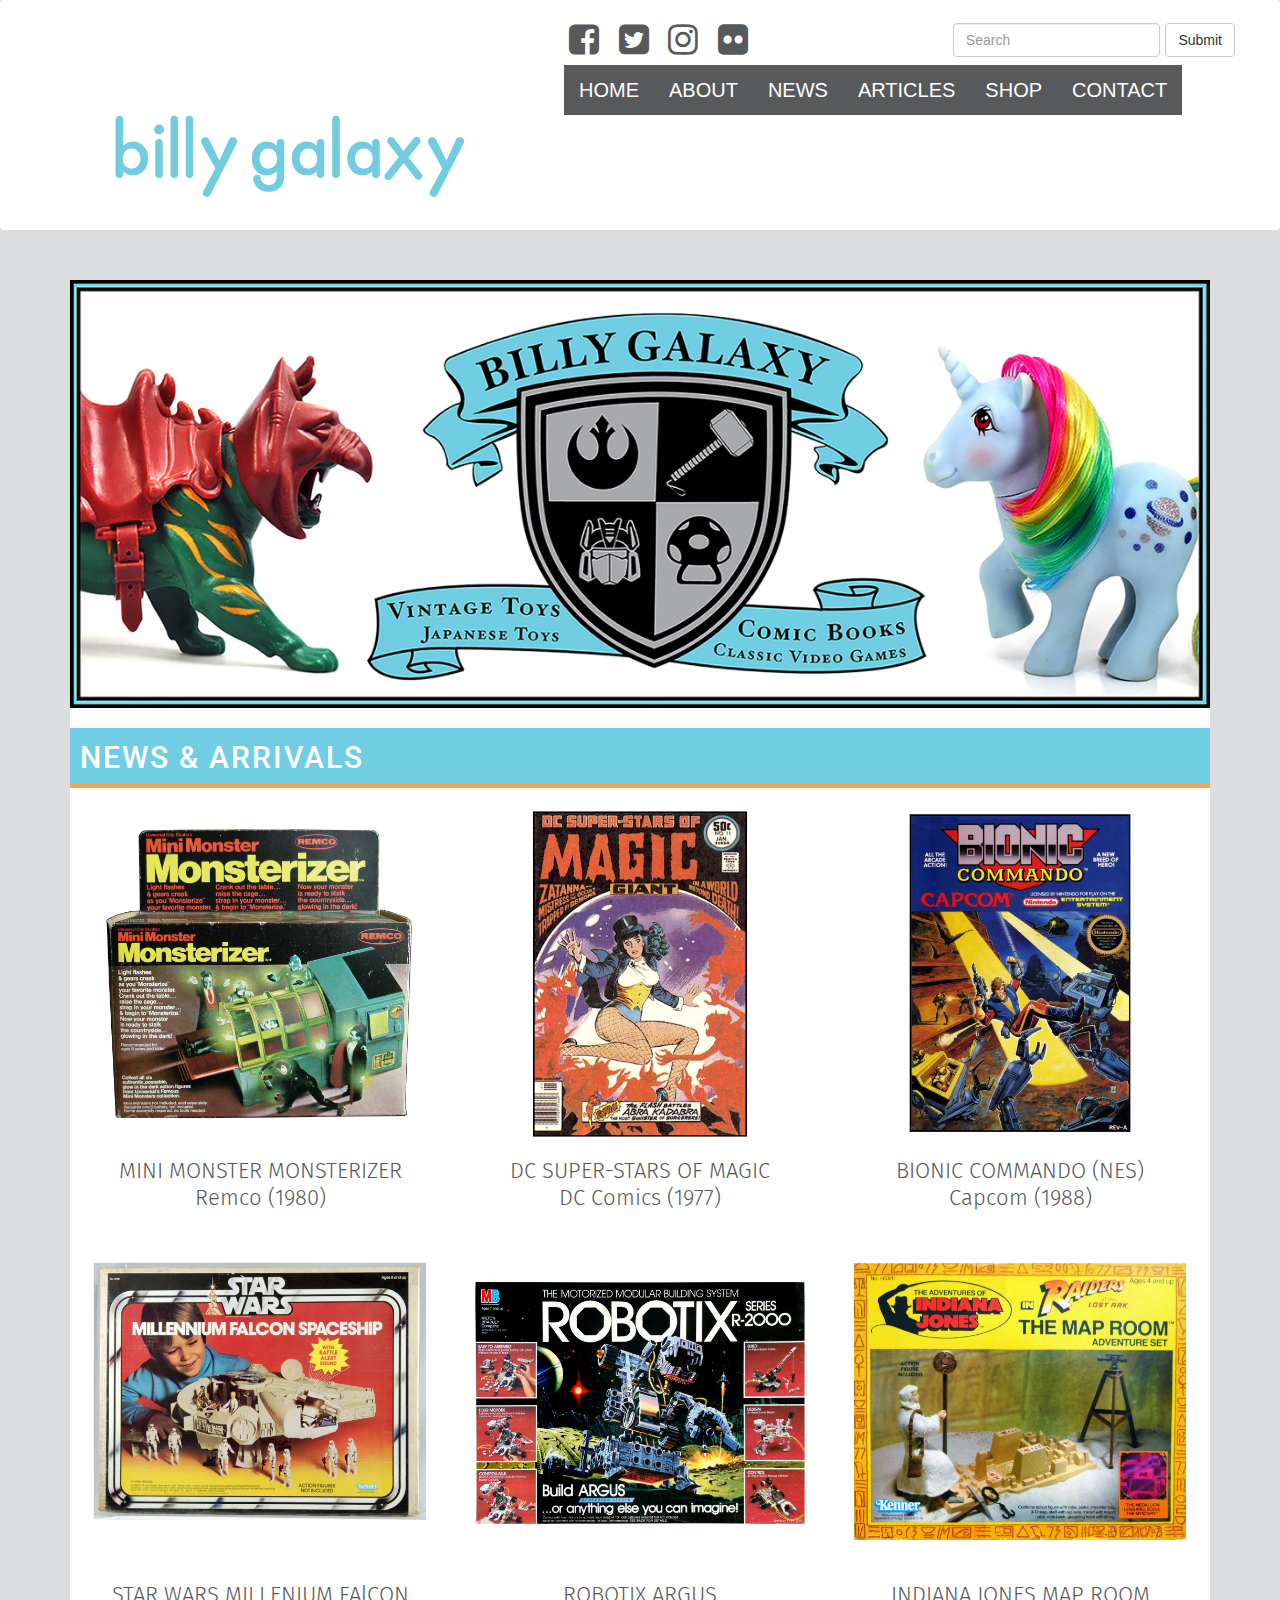
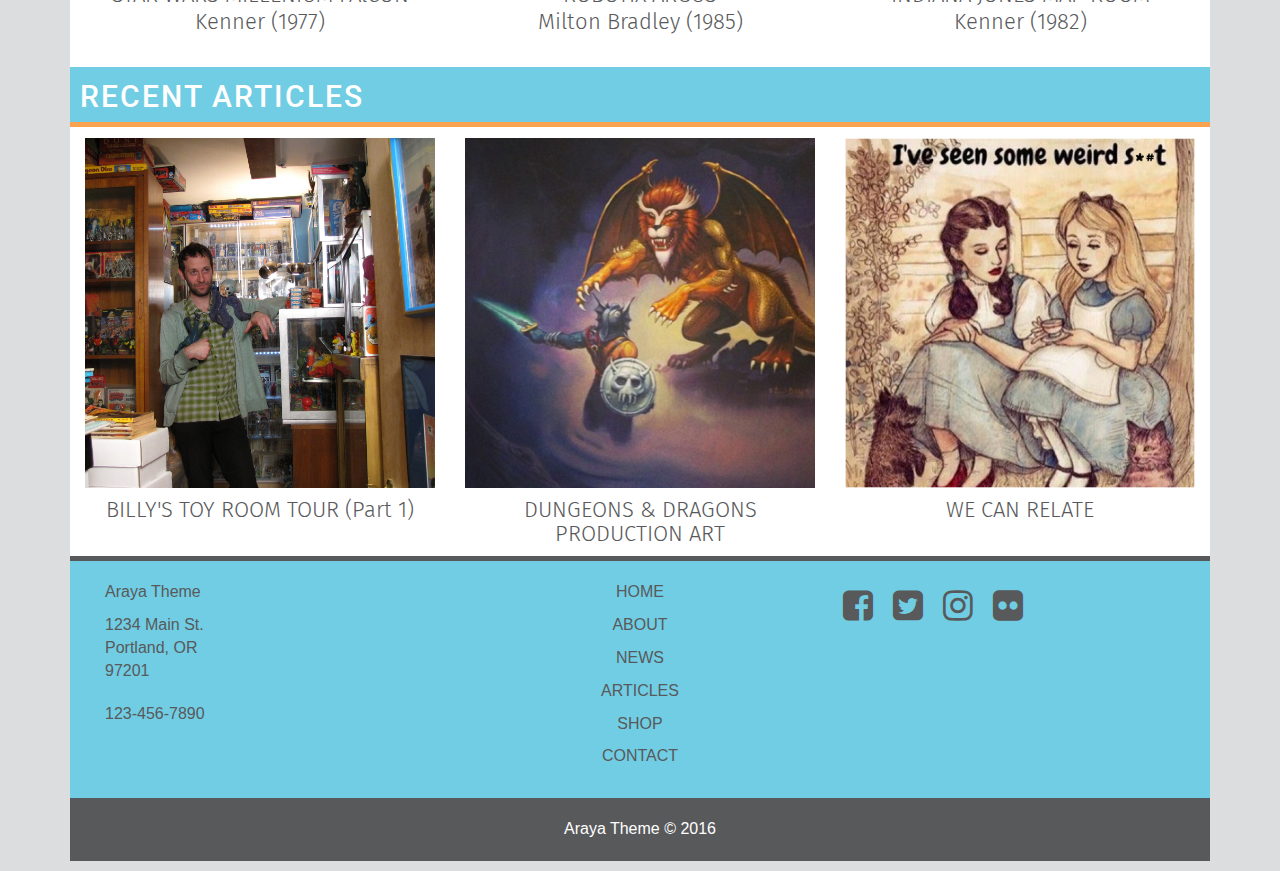
<file: index.html>
<!DOCTYPE html>
<html lang="en">
<head>
    <meta charset="utf-8">
    <meta http-equiv="X-UA-Compatible" content="IE=edge">
    
    <!-- The above 3 meta tags *must* come first in the head; any other head content must come *after* these tags -->
    <title>Welcome | Araya Theme</title>

    <!-- Bootstrap -->
    <link href="css/bootstrap.min.css" rel="stylesheet">
    <link href="css/araya.css" rel="stylesheet">
    
   <link href='https://fonts.googleapis.com/css?family=Roboto:400,400italic,500,500italic,700,700italic,900,900italic' rel='stylesheet' type='text/css'>
    <link href='https://fonts.googleapis.com/css?family=Open+Sans' rel='stylesheet' type='text/css'>
    <link rel="stylesheet" href="https://maxcdn.bootstrapcdn.com/font-awesome/4.5.0/css/font-awesome.min.css">
    <link href='https://fonts.googleapis.com/css?family=Fira+Sans:400,400italic,500,500italic,700,700italic' rel='stylesheet' type='text/css'>

    <!-- HTML5 shim and Respond.js for IE8 support of HTML5 elements and media queries -->
    <!-- WARNING: Respond.js doesn't work if you view the page via file:// -->
    <!--[if lt IE 9]>
      <script src="https://oss.maxcdn.com/html5shiv/3.7.2/html5shiv.min.js"></script>
      <script src="https://oss.maxcdn.com/respond/1.4.2/respond.min.js"></script>
    <![endif]-->
  </head>
<body>
    <!-- START HEADER SECTION -->
    <header>
    
    
     
     <!-- START NAV SECTION-->
  <nav class="navbar navbar-default" role="navigation">
  <div class="container-fluid">
    <!-- Brand and toggle get grouped for better mobile display -->
    <div class="navbar-header">
      <button type="button" class="navbar-toggle collapsed" data-toggle="collapse" data-target=".navbar-collapse">
        <span class="sr-only">Toggle navigation</span>
        <span class="icon-bar"></span>
        <span class="icon-bar"></span>
        <span class="icon-bar"></span>
      </button>
      <a class="navbar-brand" href="#">
      <img src="img/billy_galaxy_logo.png" alt="Billy Galaxy Logo">
      </a>
    </div>
    
    
    <!-- START NAVBAR HEADER SECTION-->
    <!-- Collect the nav links, forms, and other content for toggling -->
    <div class="collapse navbar-collapse" id="bs-example-navbar-collapse-1">
    
      
      <form class="navbar-form navbar-right" role="search">
        <div class="form-group">
          <input type="text" class="form-control" placeholder="Search">
        </div>
        <button type="submit" class="btn btn-default">Submit</button>
      </form>
      
      
      <ul class="nav navbar-nav navbar-left">
        <li><a href="index.html">HOME</a></li>
        <li><a href="about.html">ABOUT</a></li>
         <li><a href="#">NEWS</a></li>
         <li><a href="articles.html">ARTICLES</a></li>
         <li><a href="shop.html">SHOP</a></li>
        <li><a href="contact.html">CONTACT</a></li>
          </ul>
        
         <!-- START SOCIAL HEADER SECTION-->
        
          <section id="social-header">
          <div class="social col-sm-">
            <p>
            <a href="#" target="_blank"><i class="fa fa-facebook-square"></i></a>
            <a href="#" target="_blank"><i class="fa fa-twitter-square"></i></a>
            <a href="#" target="_blank"><i class="fa fa-instagram"></i></a>
            <a href="#" target="_blank"><i class="fa fa-flickr"></i></a>
            </p>
            </div> <!-- END SOCIAL HEADER SECTION-->
         </div> <!-- END NAVBAR COLLAPSE -->
  </div><!-- END CONTAINER FLUID -->
</nav>



<!-- END NAV -->
</header>
<!-- END HEADER -->

    <!-- jQuery (necessary for Bootstrap's JavaScript plugins) -->
    <script src="https://ajax.googleapis.com/ajax/libs/jquery/1.11.3/jquery.min.js"></script>
    <!-- Include all compiled plugins (below), or include individual files as needed -->
    <script src="js/bootstrap.min.js"></script>
    
    
    <!-- START FEATURE SECTION -->
    <div class="container">
      <div class="row inner-row feature">
        <img src="img/hero_billy.jpg" alt="Billy Galaxy Forever Image">
        
          <div class="feature-text col-sm-12">
            <p> 
            <!--<button type="button" class="btn btn-secondary btn-lg"></button> -->
            </p>
        </div><!-- END FEATURE-TEXT -->
      </div><!-- END ROW FEATURE-->
    </div><!-- END ROW FEATURE SECTION-->
    
  
    <!-- START NEWS & ARRIVALS SECTION 1 -->
    
    <section id="arrivals">
    <div class="container">
    <div class="row inner-row">
    <h2> NEWS & ARRIVALS</h2>
    <div class="col-sm-6 col-sm-offset-3">
    </div>
    <div class="col-sm-4">
    <a href>
   <img src="img/monsterizer.jpg" alt="monsterizer" class=".image-border">
   <h4>MINI MONSTER MONSTERIZER</h4>
   <h5>Remco (1980)</h5>
    </a>
    </div>
     <div class="col-sm-4">
    <a href>
   <img src="img/dc_super-stars.jpg">
   <h4> DC SUPER-STARS OF MAGIC </h4>
      <h5>DC Comics (1977)</h5>
    </a>
    </div>
       <div class="col-sm-4">
    <a href>
   <img src="img/bionic_commando.jpg">
   <h4>BIONIC COMMANDO (NES)</h4>
      <h5>Capcom (1988)</h5>
    </a>
    </div> <!-- END COLS -->
    </div> <!-- END ROW -->
    </div> <!-- END CONTAINER -->
    </section> <!-- END NEWS & ARRIVALS SECTION 1 -->
    
    <!-- START NEWS & ARRIVALS SECTION 2 -->
    
    <section id="arrivals2">
    <div class="container">
    <div class="row inner-row">
    <div class="col-sm-4">
    <a href>
   <img src="img/millennium_falcon.jpg" alt="monsterizer" class=".img-border">
   <h4>STAR WARS MILLENIUM FAlCON</h4>
    <h5>Kenner (1977)</h5>
    </a>
    </div>
     <div class="col-sm-4">
    <a href>
   <img src="img/argus.jpg">
   <h4> ROBOTIX ARGUS </h4>
    <h5>Milton Bradley (1985)</h5>
    </a>
    </div>
       <div class="col-sm-4">
    <a href>
   <img src="img/map_room.jpg">
   <h4>INDIANA JONES MAP ROOM</h4>
    <h5>Kenner (1982)</h5>
    </a>
    </div> <!-- END COLS -->
    </div> <!-- END ROW -->
    </div> <!-- END CONTAINER -->
    </section> <!-- END NEWS & ARRIVALS SECTION 2 -->
    
    
    
       <!-- START RECENT ARTICLES SECTION -->
    
    <section id="articles">
    <div class="container">
    <div class="row inner-row">
    <h2> RECENT ARTICLES </h2>
    <div class="col-sm-6 col-sm-offset-3">
    </div>
    <div class="col-sm-4">
    <a href>
   <img src="img/billy.jpg">
   <h4>BILLY'S TOY ROOM TOUR (Part 1)</h4>
    </a>
    </div>
     <div class="col-sm-4">
    <a href>
   <img src="img/d&d.jpg">
   <h4> DUNGEONS & DRAGONS PRODUCTION ART </h4>
    </a>
    </div>
       <div class="col-sm-4">
    <a href>
   <img src="img/dorothy&alice.jpg">
   <h4>WE CAN RELATE</h4>
    </a>
    </div> <!-- END COLS -->
    </div> <!-- END ROW -->
    </div> <!-- END CONTAINER -->
    </section> <!-- END RECENT ARTILCES SECTION -->
    
   
    
<!-- START FOOTER SECTION -->
    

  <footer>
      <div class="container">
      
      <div class="row inner-row footer-row">
          <div class="address col-sm-4">
            <p itemprop="name" class="strong">Araya Theme</p>
            <address itemprop="address">1234 Main St.<br />Portland, OR<br />97201</address>
            <p itemprop="telephone"><a href="tel:+11234567890">123-456-7890</a></p>
          </div><!-- END ADDRESS COLS -->
        
          <div class="links col-sm-4">
            <p><a href="#">HOME</a></p>
            <p><a href="#">ABOUT</a></p>
            <p><a href="#">NEWS</a></p>
            <p><a href="#">ARTICLES</a></p>
            <p><a href="#">SHOP</a></p>
            <p><a href="#">CONTACT</a></p>
          </div>  <!-- END COLS -->
            
            <div class="social col-sm-4" >
            <p>
             <a href="#" target="_blank"><i class="fa fa-facebook-square"></i></a>
            <a href="#" target="_blank"><i class="fa fa-twitter-square"></i></a>
            <a href="#" target="_blank"><i class="fa fa-instagram"></i></a>
            <a href="#" target="_blank"><i class="fa fa-flickr"></i></a>
            </p>
          </div>  <!-- END COLS -->
        </div><!-- END FOOTER ROW -->
          
        <!-- START COPYRIGHT -->
          <section id="copyright">
          <div class="container-fluid">  
            <div class="copyright-row row"> 
            <p>Araya Theme &copy; 2016</p>
          </div>
          </div> <!-- END COPYRIGHT -->
         </section> 
                   
         </div>  <!-- END CONTAINER -->
       </footer>

<!-- END FOOTER MENU -->

    
</body>
</html>
</file>
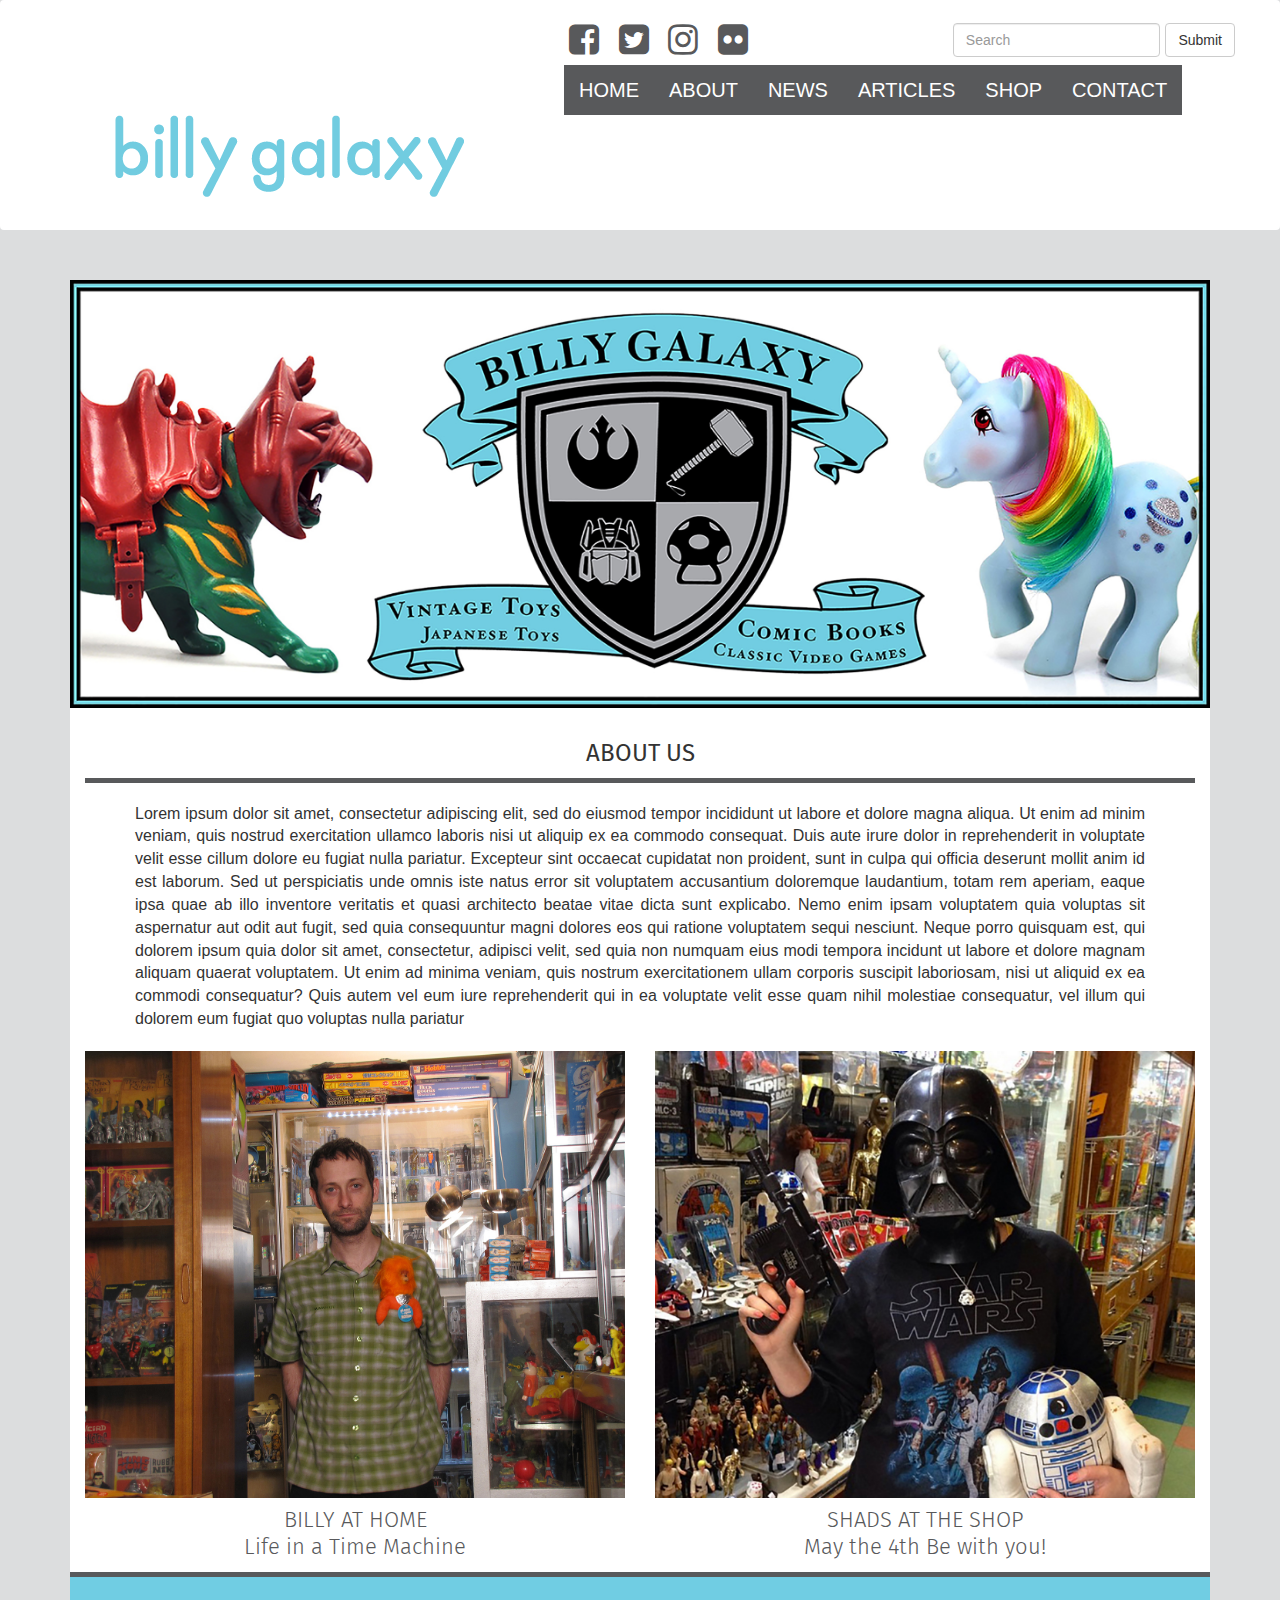
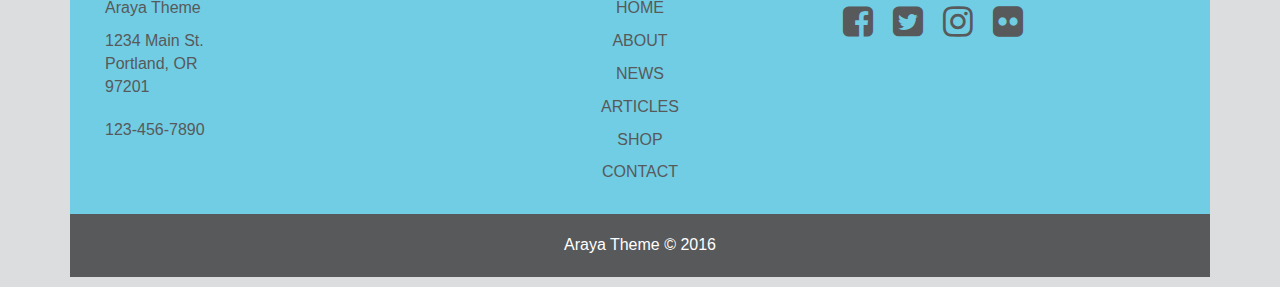
<file: about.html>
<!DOCTYPE html>
<html lang="en">
<head>
    <meta charset="utf-8">
    <meta http-equiv="X-UA-Compatible" content="IE=edge">
    
    <!-- The above 3 meta tags *must* come first in the head; any other head content must come *after* these tags -->
    <title>Welcome | Araya Theme</title>

    <!-- Bootstrap -->
    <link href="css/bootstrap.min.css" rel="stylesheet">
    <link href="css/araya.css" rel="stylesheet">
    
   <link href='https://fonts.googleapis.com/css?family=Roboto:400,400italic,500,500italic,700,700italic,900,900italic' rel='stylesheet' type='text/css'>
    <link href='https://fonts.googleapis.com/css?family=Open+Sans' rel='stylesheet' type='text/css'>
    <link rel="stylesheet" href="https://maxcdn.bootstrapcdn.com/font-awesome/4.5.0/css/font-awesome.min.css">
    <link href='https://fonts.googleapis.com/css?family=Fira+Sans:400,400italic,500,500italic,700,700italic' rel='stylesheet' type='text/css'>

    <!-- HTML5 shim and Respond.js for IE8 support of HTML5 elements and media queries -->
    <!-- WARNING: Respond.js doesn't work if you view the page via file:// -->
    <!--[if lt IE 9]>
      <script src="https://oss.maxcdn.com/html5shiv/3.7.2/html5shiv.min.js"></script>
      <script src="https://oss.maxcdn.com/respond/1.4.2/respond.min.js"></script>
    <![endif]-->
  </head>
<body>
    <!-- START HEADER SECTION -->
    <header>
    
    
     
     <!-- START NAV SECTION-->
  <nav class="navbar navbar-default" role="navigation">
  <div class="container-fluid">
    <!-- Brand and toggle get grouped for better mobile display -->
    <div class="navbar-header">
      <button type="button" class="navbar-toggle collapsed" data-toggle="collapse" data-target=".navbar-collapse">
        <span class="sr-only">Toggle navigation</span>
        <span class="icon-bar"></span>
        <span class="icon-bar"></span>
        <span class="icon-bar"></span>
      </button>
      <a class="navbar-brand" href="#">
      <img src="img/billy_galaxy_logo.png" alt="Billy Galaxy Logo">
      </a>
    </div>
    
    
    <!-- START NAVBAR HEADER SECTION-->
    <!-- Collect the nav links, forms, and other content for toggling -->
    <div class="collapse navbar-collapse" id="bs-example-navbar-collapse-1">
    
      
      <form class="navbar-form navbar-right" role="search">
        <div class="form-group">
          <input type="text" class="form-control" placeholder="Search">
        </div>
        <button type="submit" class="btn btn-default">Submit</button>
      </form>
      
      
      <ul class="nav navbar-nav navbar-left">
        <li><a href="index.html">HOME</a></li>
        <li><a href="about.html">ABOUT</a></li>
         <li><a href="#">NEWS</a></li>
         <li><a href="articles.html">ARTICLES</a></li>
         <li><a href="shop.html">SHOP</a></li>
        <li><a href="contact.html">CONTACT</a></li>
          </ul>
        
         <!-- START SOCIAL HEADER SECTION-->
        
          <section id="social-header">
          <div class="social col-sm-">
            <p>
            <a href="#" target="_blank"><i class="fa fa-facebook-square"></i></a>
            <a href="#" target="_blank"><i class="fa fa-twitter-square"></i></a>
            <a href="#" target="_blank"><i class="fa fa-instagram"></i></a>
            <a href="#" target="_blank"><i class="fa fa-flickr"></i></a>
            </p>
            </div> <!-- END SOCIAL HEADER SECTION-->
         </div> <!-- END NAVBAR COLLAPSE -->
  </div><!-- END CONTAINER FLUID -->
</nav>



<!-- END NAV -->
</header>
<!-- END HEADER -->

    <!-- jQuery (necessary for Bootstrap's JavaScript plugins) -->
    <script src="https://ajax.googleapis.com/ajax/libs/jquery/1.11.3/jquery.min.js"></script>
    <!-- Include all compiled plugins (below), or include individual files as needed -->
    <script src="js/bootstrap.min.js"></script>
    
    
    <!-- START FEATURE SECTION -->
    <div class="container">
      <div class="row inner-row feature">
        <img src="img/hero_billy.jpg" alt="Billy Galaxy Forever Image">
        
          <div class="feature-text col-sm-12">
            <p> 
            <!--<button type="button" class="btn btn-secondary btn-lg"></button> -->
            </p>
        </div><!-- END FEATURE-TEXT -->
      </div><!-- END ROW FEATURE-->
    </div><!-- END ROW FEATURE SECTION-->
    
  
      <!-- ABOUT US SECTION -->
    
    <section id="about">
    <div class="container">
    <div class="row inner-row about">
    
    <div class="col-sm-12">
    <h3>ABOUT US</h3>
    <p>Lorem ipsum dolor sit amet, consectetur adipiscing elit, sed do eiusmod tempor incididunt ut labore et dolore magna aliqua. Ut enim ad minim veniam, quis nostrud exercitation ullamco laboris nisi ut aliquip ex ea commodo consequat. Duis aute irure dolor in reprehenderit in voluptate velit esse cillum dolore eu fugiat nulla pariatur. Excepteur sint occaecat cupidatat non proident, sunt in culpa qui officia deserunt mollit anim id est laborum. Sed ut perspiciatis unde omnis iste natus error sit voluptatem accusantium doloremque laudantium, totam rem aperiam, eaque ipsa quae ab illo inventore veritatis et quasi architecto beatae vitae dicta sunt explicabo. Nemo enim ipsam voluptatem quia voluptas sit aspernatur aut odit aut fugit, sed quia consequuntur magni dolores eos qui ratione voluptatem sequi nesciunt. Neque porro quisquam est, qui dolorem ipsum quia dolor sit amet, consectetur, adipisci velit, sed quia non numquam eius modi tempora incidunt ut labore et dolore magnam aliquam quaerat voluptatem. Ut enim ad minima veniam, quis nostrum exercitationem ullam corporis suscipit laboriosam, nisi ut aliquid ex ea commodi consequatur? Quis autem vel eum iure reprehenderit qui in ea voluptate velit esse quam nihil molestiae consequatur, vel illum qui dolorem eum fugiat quo voluptas nulla pariatur</p>
    </div>

    
    
    <div class="col-sm-6">
    <a href>
   <img src="img/billy_about.jpg" alt="billy at home" class=".img-arrival">
    <h4>BILLY AT HOME</h4>
   <h5>Life in a Time Machine</h5>
    </a>
    </div>
    
    <div class="col-sm-6">
    <a href>
   <img src="img/darth_shads.jpg" alt="shads at the shop" class=".img-arrival">
    <h4>SHADS AT THE SHOP</h4>
   <h5>May the 4th Be with you!</h5>
   </a>
    </div>
      <!-- END COLS -->
    </div> <!-- END ROW -->
    </div> <!-- END CONTAINER -->
    </section> <!-- END ABOUT US SECTION -->
    
   
    
<!-- START FOOTER SECTION -->
    

  <footer>
      <div class="container">
      
      <div class="row inner-row footer-row">
          <div class="address col-sm-4">
            <p itemprop="name" class="strong">Araya Theme</p>
            <address itemprop="address">1234 Main St.<br />Portland, OR<br />97201</address>
            <p itemprop="telephone"><a href="tel:+11234567890">123-456-7890</a></p>
          </div><!-- END ADDRESS COLS -->
        
          <div class="links col-sm-4">
            <p><a href="#">HOME</a></p>
            <p><a href="#">ABOUT</a></p>
            <p><a href="#">NEWS</a></p>
            <p><a href="#">ARTICLES</a></p>
            <p><a href="#">SHOP</a></p>
            <p><a href="#">CONTACT</a></p>
          </div>  <!-- END COLS -->
            
            <div class="social col-sm-4" >
            <p>
             <a href="#" target="_blank"><i class="fa fa-facebook-square"></i></a>
            <a href="#" target="_blank"><i class="fa fa-twitter-square"></i></a>
            <a href="#" target="_blank"><i class="fa fa-instagram"></i></a>
            <a href="#" target="_blank"><i class="fa fa-flickr"></i></a>
            </p>
          </div>  <!-- END COLS -->
        </div><!-- END FOOTER ROW -->
          
        <!-- START COPYRIGHT -->
          <section id="copyright">
          <div class="container-fluid">  
            <div class="copyright-row row"> 
            <p>Araya Theme &copy; 2016</p>
          </div>
          </div> <!-- END COPYRIGHT -->
         </section> 
                   
         </div>  <!-- END CONTAINER -->
       </footer>

<!-- END FOOTER MENU -->

    
</body>
</html>
</file>
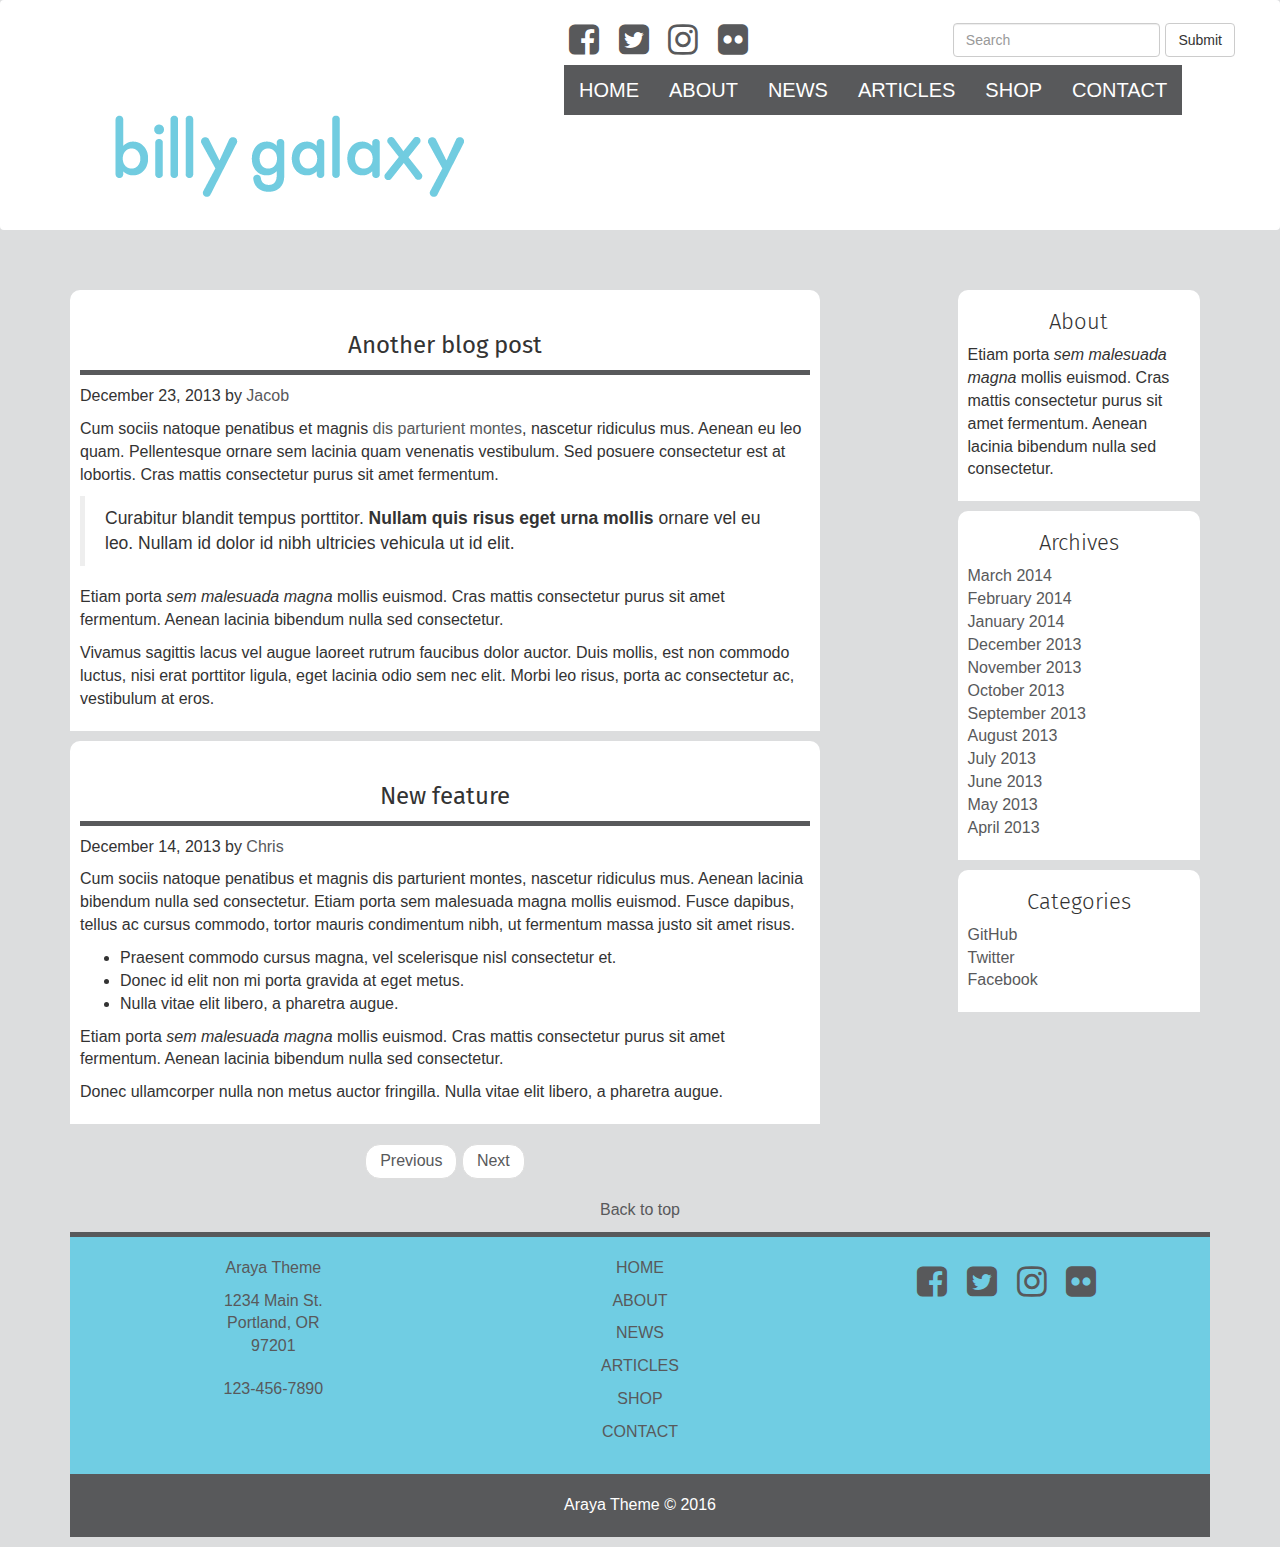
<file: articles.html>
<!DOCTYPE html>
<html lang="en">
<head>
    <meta charset="utf-8">
    <meta http-equiv="X-UA-Compatible" content="IE=edge">
    
    <!-- The above 3 meta tags *must* come first in the head; any other head content must come *after* these tags -->
    <title>Welcome | Araya Theme</title>

    <!-- Bootstrap -->
    <link href="css/bootstrap.min.css" rel="stylesheet">
    <link href="css/araya.css" rel="stylesheet">
    
   <link href='https://fonts.googleapis.com/css?family=Roboto:400,400italic,500,500italic,700,700italic,900,900italic' rel='stylesheet' type='text/css'>
    <link href='https://fonts.googleapis.com/css?family=Open+Sans' rel='stylesheet' type='text/css'>
    <link rel="stylesheet" href="https://maxcdn.bootstrapcdn.com/font-awesome/4.5.0/css/font-awesome.min.css">
    <link href='https://fonts.googleapis.com/css?family=Fira+Sans:400,400italic,500,500italic,700,700italic' rel='stylesheet' type='text/css'>

    <!-- HTML5 shim and Respond.js for IE8 support of HTML5 elements and media queries -->
    <!-- WARNING: Respond.js doesn't work if you view the page via file:// -->
    <!--[if lt IE 9]>
      <script src="https://oss.maxcdn.com/html5shiv/3.7.2/html5shiv.min.js"></script>
      <script src="https://oss.maxcdn.com/respond/1.4.2/respond.min.js"></script>
    <![endif]-->
  </head>
<body>
    <!-- START HEADER SECTION -->
    <header>
    
    
     
     <!-- START NAV SECTION-->
  <nav class="navbar navbar-default" role="navigation">
  <div class="container-fluid">
    <!-- Brand and toggle get grouped for better mobile display -->
    <div class="navbar-header">
      <button type="button" class="navbar-toggle collapsed" data-toggle="collapse" data-target=".navbar-collapse">
        <span class="sr-only">Toggle navigation</span>
        <span class="icon-bar"></span>
        <span class="icon-bar"></span>
        <span class="icon-bar"></span>
      </button>
      <a class="navbar-brand" href="#">
      <img src="img/billy_galaxy_logo.png" alt="Billy Galaxy Logo">
      </a>
    </div>
    
    
    <!-- START NAVBAR HEADER SECTION-->
    <!-- Collect the nav links, forms, and other content for toggling -->
    <div class="collapse navbar-collapse" id="bs-example-navbar-collapse-1">
    
      
      <form class="navbar-form navbar-right" role="search">
        <div class="form-group">
          <input type="text" class="form-control" placeholder="Search">
        </div>
        <button type="submit" class="btn btn-default">Submit</button>
      </form>
      
      
      <ul class="nav navbar-nav navbar-left">
        <li><a href="index.html">HOME</a></li>
        <li><a href="about.html">ABOUT</a></li>
         <li><a href="#">NEWS</a></li>
         <li><a href="articles.html">ARTICLES</a></li>
         <li><a href="shop.html">SHOP</a></li>
        <li><a href="contact.html">CONTACT</a></li>
          </ul>
        
         <!-- START SOCIAL HEADER SECTION-->
        
          <section id="social-header">
          <div class="social col-sm-">
            <p>
            <a href="#" target="_blank"><i class="fa fa-facebook-square"></i></a>
            <a href="#" target="_blank"><i class="fa fa-twitter-square"></i></a>
            <a href="#" target="_blank"><i class="fa fa-instagram"></i></a>
            <a href="#" target="_blank"><i class="fa fa-flickr"></i></a>
            </p>
            </div> <!-- END SOCIAL HEADER SECTION-->
         </div> <!-- END NAVBAR COLLAPSE -->
  </div><!-- END CONTAINER FLUID -->
</nav>



<!-- END NAV -->
</header>
<!-- END HEADER -->

    <!-- jQuery (necessary for Bootstrap's JavaScript plugins) -->
    <script src="https://ajax.googleapis.com/ajax/libs/jquery/1.11.3/jquery.min.js"></script>
    <!-- Include all compiled plugins (below), or include individual files as needed -->
    <script src="js/bootstrap.min.js"></script>
    
 
 <!-- START ARTICLES SECTION -->
    
 <body>

    <div class="container">

      <div class="row">

        <div class="col-md-8 blog-main">

          <div class="blog-post">
            <h3 class="blog-post-title">Another blog post</h3>
            <p class="blog-post-meta">December 23, 2013 by <a href="#">Jacob</a></p>

            <p>Cum sociis natoque penatibus et magnis <a href="#">dis parturient montes</a>, nascetur ridiculus mus. Aenean eu leo quam. Pellentesque ornare sem lacinia quam venenatis vestibulum. Sed posuere consectetur est at lobortis. Cras mattis consectetur purus sit amet fermentum.</p>
            <blockquote>
              <p>Curabitur blandit tempus porttitor. <strong>Nullam quis risus eget urna mollis</strong> ornare vel eu leo. Nullam id dolor id nibh ultricies vehicula ut id elit.</p>
            </blockquote>
            <p>Etiam porta <em>sem malesuada magna</em> mollis euismod. Cras mattis consectetur purus sit amet fermentum. Aenean lacinia bibendum nulla sed consectetur.</p>
            <p>Vivamus sagittis lacus vel augue laoreet rutrum faucibus dolor auctor. Duis mollis, est non commodo luctus, nisi erat porttitor ligula, eget lacinia odio sem nec elit. Morbi leo risus, porta ac consectetur ac, vestibulum at eros.</p>
          </div><!-- /.blog-post -->

          <div class="blog-post">
            <h3 class="blog-post-title">New feature</h3>
            <p class="blog-post-meta">December 14, 2013 by <a href="#">Chris</a></p>

            <p>Cum sociis natoque penatibus et magnis dis parturient montes, nascetur ridiculus mus. Aenean lacinia bibendum nulla sed consectetur. Etiam porta sem malesuada magna mollis euismod. Fusce dapibus, tellus ac cursus commodo, tortor mauris condimentum nibh, ut fermentum massa justo sit amet risus.</p>
            <ul>
              <li>Praesent commodo cursus magna, vel scelerisque nisl consectetur et.</li>
              <li>Donec id elit non mi porta gravida at eget metus.</li>
              <li>Nulla vitae elit libero, a pharetra augue.</li>
            </ul>
            <p>Etiam porta <em>sem malesuada magna</em> mollis euismod. Cras mattis consectetur purus sit amet fermentum. Aenean lacinia bibendum nulla sed consectetur.</p>
            <p>Donec ullamcorper nulla non metus auctor fringilla. Nulla vitae elit libero, a pharetra augue.</p>
          </div><!-- /.blog-post -->

          <nav>
            <ul class="pager">
              <li><a href="#">Previous</a></li>
              <li><a href="#">Next</a></li>
            </ul>
          </nav>

        </div><!-- END ARTICLES SECTION-->
        
        <!-- START SIDEBAR SECTION -->

        <div class="col-md-3 col-md-offset-1 blog-sidebar">
          <div class="sidebar-module sidebar-module-inset">
            <h4>About</h4>
            <p>Etiam porta <em>sem malesuada magna</em> mollis euismod. Cras mattis consectetur purus sit amet fermentum. Aenean lacinia bibendum nulla sed consectetur.</p>
          </div>
          <div class="sidebar-module">
            <h4>Archives</h4>
            <ol class="list-unstyled">
              <li><a href="#">March 2014</a></li>
              <li><a href="#">February 2014</a></li>
              <li><a href="#">January 2014</a></li>
              <li><a href="#">December 2013</a></li>
              <li><a href="#">November 2013</a></li>
              <li><a href="#">October 2013</a></li>
              <li><a href="#">September 2013</a></li>
              <li><a href="#">August 2013</a></li>
              <li><a href="#">July 2013</a></li>
              <li><a href="#">June 2013</a></li>
              <li><a href="#">May 2013</a></li>
              <li><a href="#">April 2013</a></li>
            </ol>
          </div>
          <div class="sidebar-module">
            <h4>Categories</h4>
            <ol class="list-unstyled">
              <li><a href="#">GitHub</a></li>
              <li><a href="#">Twitter</a></li>
              <li><a href="#">Facebook</a></li>
            </ol>
          </div>
        </div><!-- /.blog-sidebar -->

      </div><!-- /.row -->

    </div><!-- /.container -->

    <footer class="blog-footer col-md-">
      <p>
        <a href="#">Back to top</a>
      </p>    
    
    

    
   
    
<!-- START FOOTER SECTION -->
    

  <footer>
      <div class="container">
      
      <div class="row inner-row footer-row">
          <div class="address col-sm-4">
            <p itemprop="name" class="strong">Araya Theme</p>
            <address itemprop="address">1234 Main St.<br />Portland, OR<br />97201</address>
            <p itemprop="telephone"><a href="tel:+11234567890">123-456-7890</a></p>
          </div><!-- END ADDRESS COLS -->
        
          <div class="links col-sm-4">
            <p><a href="#">HOME</a></p>
            <p><a href="#">ABOUT</a></p>
            <p><a href="#">NEWS</a></p>
            <p><a href="#">ARTICLES</a></p>
            <p><a href="#">SHOP</a></p>
            <p><a href="#">CONTACT</a></p>
          </div>  <!-- END COLS -->
            
            <div class="social col-sm-4" >
            <p>
             <a href="#" target="_blank"><i class="fa fa-facebook-square"></i></a>
            <a href="#" target="_blank"><i class="fa fa-twitter-square"></i></a>
            <a href="#" target="_blank"><i class="fa fa-instagram"></i></a>
            <a href="#" target="_blank"><i class="fa fa-flickr"></i></a>
            </p>
          </div>  <!-- END COLS -->
        </div><!-- END FOOTER ROW -->
          
        <!-- START COPYRIGHT -->
          <section id="copyright">
          <div class="container-fluid">  
            <div class="copyright-row row"> 
            <p>Araya Theme &copy; 2016</p>
          </div>
          </div> <!-- END COPYRIGHT -->
         </section> 
                   
         </div>  <!-- END CONTAINER -->
       </footer>

<!-- END FOOTER MENU -->

    
</body>
</html>
</file>
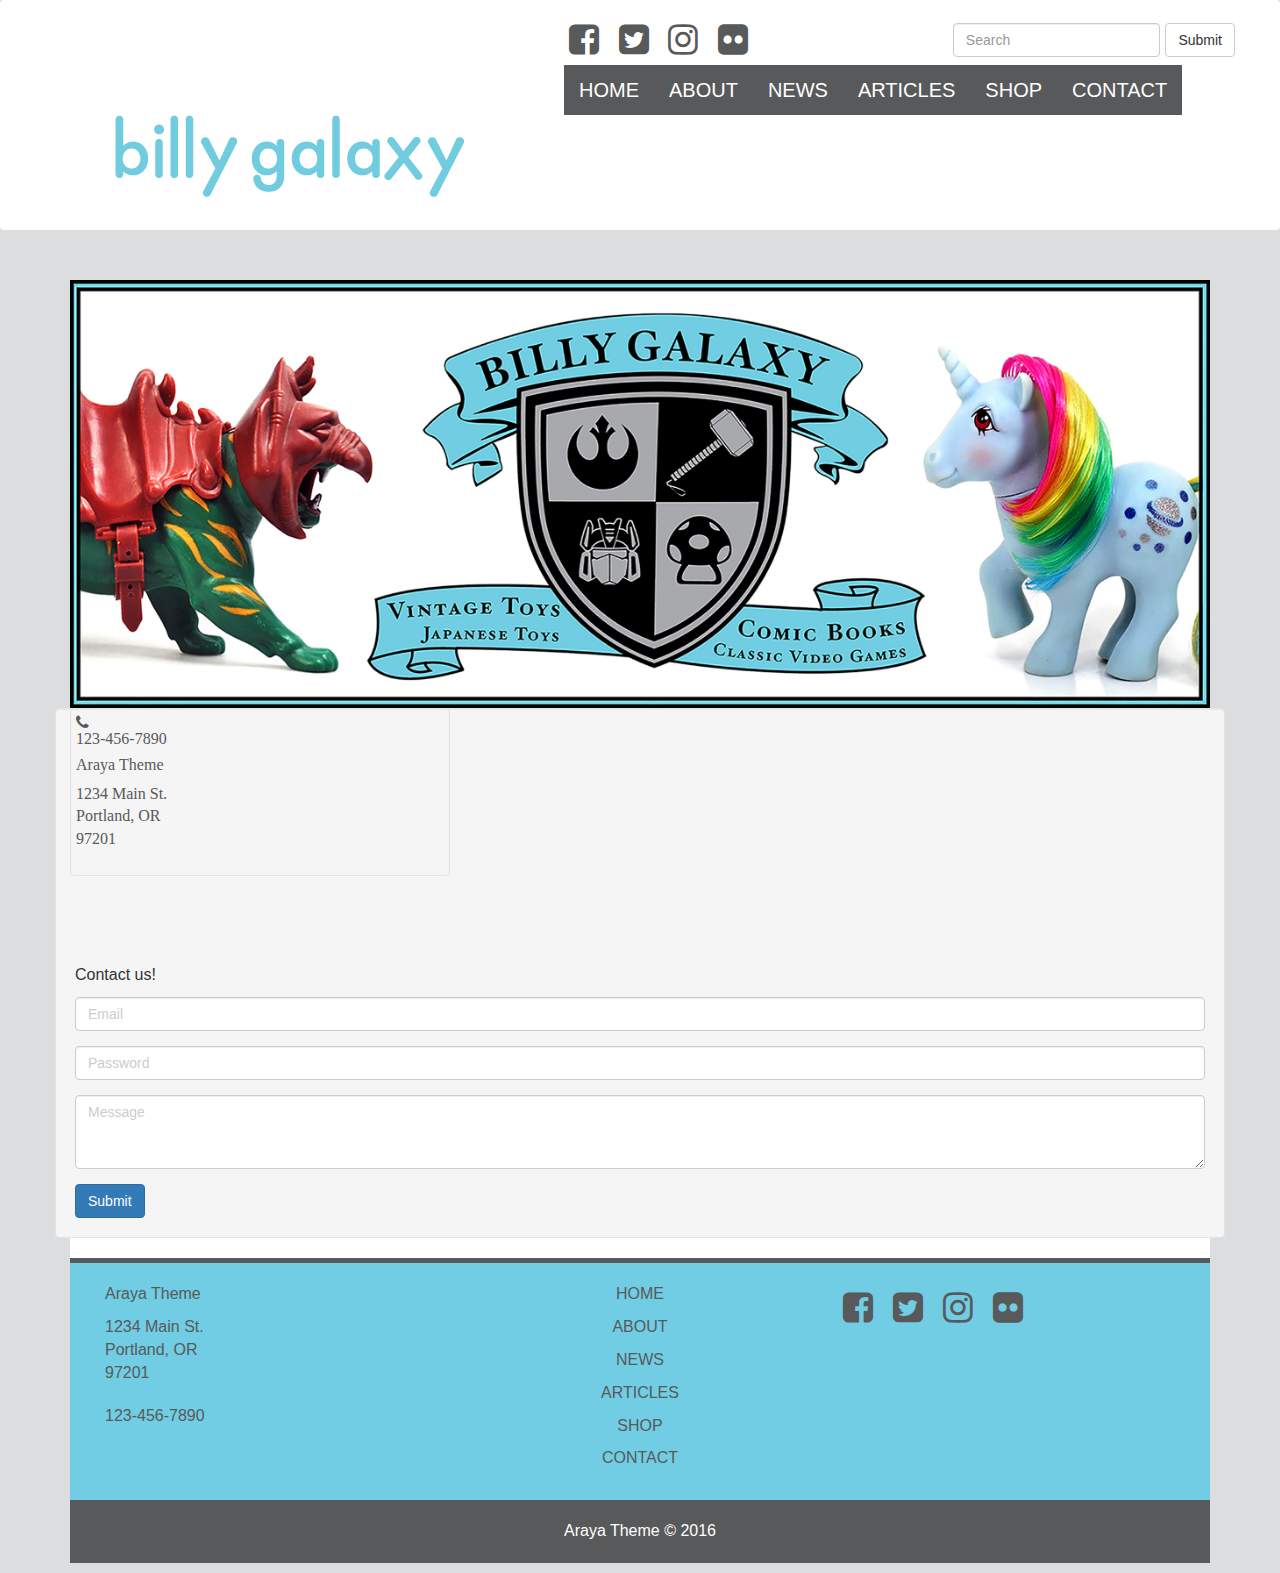
<file: contact.html>
<!DOCTYPE html>
<html lang="en">
<head>
    <meta charset="utf-8">
    <meta http-equiv="X-UA-Compatible" content="IE=edge">
    
    <!-- The above 3 meta tags *must* come first in the head; any other head content must come *after* these tags -->
    <title>Welcome | Araya Theme</title>

    <!-- Bootstrap -->
    <link href="css/bootstrap.min.css" rel="stylesheet">
    <link href="css/araya.css" rel="stylesheet">
    
   <link href='https://fonts.googleapis.com/css?family=Roboto:400,400italic,500,500italic,700,700italic,900,900italic' rel='stylesheet' type='text/css'>
    <link href='https://fonts.googleapis.com/css?family=Open+Sans' rel='stylesheet' type='text/css'>
    <link rel="stylesheet" href="https://maxcdn.bootstrapcdn.com/font-awesome/4.5.0/css/font-awesome.min.css">
    <link href='https://fonts.googleapis.com/css?family=Fira+Sans:400,400italic,500,500italic,700,700italic' rel='stylesheet' type='text/css'>

    <!-- HTML5 shim and Respond.js for IE8 support of HTML5 elements and media queries -->
    <!-- WARNING: Respond.js doesn't work if you view the page via file:// -->
    <!--[if lt IE 9]>
      <script src="https://oss.maxcdn.com/html5shiv/3.7.2/html5shiv.min.js"></script>
      <script src="https://oss.maxcdn.com/respond/1.4.2/respond.min.js"></script>
    <![endif]-->
  </head>
<body>
    <!-- START HEADER SECTION -->
    <header>
    
    
     
     <!-- START NAV SECTION-->
  <nav class="navbar navbar-default" role="navigation">
  <div class="container-fluid">
    <!-- Brand and toggle get grouped for better mobile display -->
    <div class="navbar-header">
      <button type="button" class="navbar-toggle collapsed" data-toggle="collapse" data-target=".navbar-collapse">
        <span class="sr-only">Toggle navigation</span>
        <span class="icon-bar"></span>
        <span class="icon-bar"></span>
        <span class="icon-bar"></span>
      </button>
      <a class="navbar-brand" href="#">
      <img src="img/billy_galaxy_logo.png" alt="Billy Galaxy Logo">
      </a>
    </div>
    
    
    <!-- START NAVBAR HEADER SECTION-->
    <!-- Collect the nav links, forms, and other content for toggling -->
    <div class="collapse navbar-collapse" id="bs-example-navbar-collapse-1">
    
      
      <form class="navbar-form navbar-right" role="search">
        <div class="form-group">
          <input type="text" class="form-control" placeholder="Search">
        </div>
        <button type="submit" class="btn btn-default">Submit</button>
      </form>
      
      
      <ul class="nav navbar-nav navbar-left">
        <li><a href="index.html">HOME</a></li>
        <li><a href="about.html">ABOUT</a></li>
         <li><a href="#">NEWS</a></li>
         <li><a href="articles.html">ARTICLES</a></li>
         <li><a href="shop.html">SHOP</a></li>
        <li><a href="contact.html">CONTACT</a></li>
          </ul>
        
         <!-- START SOCIAL HEADER SECTION-->
        
          <section id="social-header">
          <div class="social col-sm-">
            <p>
            <a href="#" target="_blank"><i class="fa fa-facebook-square"></i></a>
            <a href="#" target="_blank"><i class="fa fa-twitter-square"></i></a>
            <a href="#" target="_blank"><i class="fa fa-instagram"></i></a>
            <a href="#" target="_blank"><i class="fa fa-flickr"></i></a>
            </p>
            </div> <!-- END SOCIAL HEADER SECTION-->
         </div> <!-- END NAVBAR COLLAPSE -->
  </div><!-- END CONTAINER FLUID -->
</nav>



<!-- END NAV -->
</header>
<!-- END HEADER -->

    <!-- jQuery (necessary for Bootstrap's JavaScript plugins) -->
    <script src="https://ajax.googleapis.com/ajax/libs/jquery/1.11.3/jquery.min.js"></script>
    <!-- Include all compiled plugins (below), or include individual files as needed -->
    <script src="js/bootstrap.min.js"></script>
    
    
    <!-- START FEATURE SECTION -->
    <div class="container">
      <div class="row inner-row feature">
        <img src="img/hero_billy.jpg" alt="Billy Galaxy Forever Image">
        
          <div class="feature-text col-sm-12">
            <p> 
            <!--<button type="button" class="btn btn-secondary btn-lg"></button> -->
            </p>
        </div><!-- END FEATURE-TEXT -->
      </div><!-- END ROW FEATURE-->
    </div><!-- END ROW FEATURE SECTION-->
    
  
     <!-- CONTACT SECTION -->
    
    <section id="contact">
    <div class="container">
    <div class="row inner-row">
    
    <div class=" col-sm-4 address well fa fa-phone">
    <p itemprop="telephone"><a href="tel:+11234567890">123-456-7890</a></p>
            <p itemprop="name" class="strong">Araya Theme</p>
            <address itemprop="address">1234 Main St.<br />Portland, OR<br />97201</address>
            </div> <!--END ADDRESS SECTION-->

    
     <!-- START MAP SECTION -->
     
     <div class="map col-sm-7 col-sm-offset-1">
                <iframe src="https://www.google.com/maps/embed?pb=!1m18!1m12!1m3!1d2799.583497622657!2d-122.73191919999998!3d45.43789669999998!2m3!1f0!2f0!3f0!3m2!1i1024!2i768!4f13.1!3m3!1m2!1s0x54950cba3875fa51%3A0x5c77683f4bae5208!2sPCC+Sylvania!5e0!3m2!1sen!2sus!4v1454833007933" width="400" height="250" frameborder="0" style="border:0" allowfullscreen></iframe>
            </div><!--END MAP SECTION-->
            
              <!-- START CONTACT FORM SECTION -->
            
    <div class="row message-area">
    
    <div class="well">
    
     <p>Contact us!</p>
                <form>
                  <div class="form-group">
                    <label class="sr-only" for="input-email">Email </label>
                    <input type="email" class="form-control" id="input-email1" placeholder="Email">
                  </div>
                  <div class="form-group">
                    <label class="sr-only" for="input-name">Name</label>
                    <input type="name" class="form-control" id="input-name" placeholder="Password">
                  </div>
                  <div class="form-group">
                    <label class="sr-only" for="comment">Message</label>
                    <textarea id="input-message" class="form-control" rows="3" placeholder="Message"></textarea>
                  </div>
                  <button type="submit" class="btn btn-default btn-primary">Submit</button>
                </form>
    </div> <!-- END WELL -->
    </div> <!-- END MESSAGE AREA -->
   
    </section> <!-- END CONTACT SECTION -->
    
   
    
<!-- START FOOTER SECTION -->
    

  <footer>
      <div class="container">
      
      <div class="row inner-row footer-row">
          <div class="address col-sm-4">
            <p itemprop="name" class="strong">Araya Theme</p>
            <address itemprop="address">1234 Main St.<br />Portland, OR<br />97201</address>
            <p itemprop="telephone"><a href="tel:+11234567890">123-456-7890</a></p>
          </div><!-- END ADDRESS COLS -->
        
          <div class="links col-sm-4">
            <p><a href="#">HOME</a></p>
            <p><a href="#">ABOUT</a></p>
            <p><a href="#">NEWS</a></p>
            <p><a href="#">ARTICLES</a></p>
            <p><a href="#">SHOP</a></p>
            <p><a href="#">CONTACT</a></p>
          </div>  <!-- END COLS -->
            
            <div class="social col-sm-4" >
            <p>
             <a href="#" target="_blank"><i class="fa fa-facebook-square"></i></a>
            <a href="#" target="_blank"><i class="fa fa-twitter-square"></i></a>
            <a href="#" target="_blank"><i class="fa fa-instagram"></i></a>
            <a href="#" target="_blank"><i class="fa fa-flickr"></i></a>
            </p>
          </div>  <!-- END COLS -->
        </div><!-- END FOOTER ROW -->
          
        <!-- START COPYRIGHT -->
          <section id="copyright">
          <div class="container-fluid">  
            <div class="copyright-row row"> 
            <p>Araya Theme &copy; 2016</p>
          </div>
          </div> <!-- END COPYRIGHT -->
         </section> 
                   
         </div>  <!-- END CONTAINER -->
       </footer>

<!-- END FOOTER MENU -->

    
</body>
</html>
</file>
<file: css/araya.css>
@charset "UTF-8";
/* CSS Document */

/*=== GLOBAL STYLE ===*/


body {
	background-color: #dcddde;
	font-family: 'Open-Sans Normal', Helvetica, san-serif;
    font-weight: 400;
    font-size: 16px;
    overflow-x: hidden;
}

body a:link {
     color: #58595B;
}

body a:visited {
     color: #58595B;
}

body a:hover {
     color: #000000;
	 font-weight: bold;
     text-decoration: none;
}


img {
    max-width: 100%;
}


p {

}


h2 {
font-family: 'Roboto', Helvetica, san-serif;
font-weight: 500;
color: #ffffff;
background-color:#70CDE3;
font-size: 30px;
letter-spacing: 2px;
line-height: 50px;
text-align:left;
width: 100%;
padding-left: 10px;
padding-top: 5px;
border-bottom-color: #F9A350;
border-bottom-width:thick;
border-bottom-style:solid;
}

h3 {
font-family: 'Fira Sans', Helvetica, san-serif;
font-weight: 400;
font-size:24px;
line-height: 30px;
text-align:center;
padding: 10px;
border-bottom-color: #58595B;
border-bottom-width:thick;
border-bottom-style:solid;
vertical-align: middle;
width: 100%;
}

h4 {
font-family: 'Fira Sans', Helvetica, san-serif;
font-weight: 300;
font-size: 22px;
border-
line-height: 30px;
text-align:center;
vertical-align: middle;
width: 100%;
}

h5 {
font-family: 'Fira Sans', Helvetica, san-serif;
font-weight: 300;
font-size: 22px;
line-height: 10px;
text-align:center;
vertical-align: middle;
width: 100%;
padding-bottom: 10px;
}

.inner-row {
margin:auto;
width: 100%;
background-color:#ffffff;
}

.social {
     font-size: 35px;
}



/*=== NAVBAR SECTION ===*/


.navbar {
    background-color: #ffffff;
    margin-bottom: 50px;
    border: 0;
    font-size: 1.25em;
    padding: 15px;
	
}

.navbar-default .navbar-nav>li>a {
    color: #fff;
	background-color: #58595B;
	
}

.navbar-default .navbar-nav>li>a:hover {
    background-color: #70CDE3;
	color: #FFF;
}


.icon-bar {
    color: #000;
    background-color: #70CDE3;
	color: #FFF;
}

.navbar-brand {
	padding: 100px;
	}
	


/*=== SOCIAL MEDIA ICONS ===*/

.fa {
color: #58595B;
padding: 5px;

}


/*=== FEATURE SECTION ===*/



.btn btn-secondary .btn-lg {
	background-color: none;
	}

 .feature {
  position: relative;
  width: 100%;
 }

.feature-text {
font-family: 'Roboto Ultra-Bold 900 Italic', Helvetica, san-serif;
line-height: 70px;
text-align:center;
vertical-align: middle;
width: 100%;
position: absolute;
top: 0;
bottom: 0;
font-size: 0;  /* removes the gap between elements that is caused by using inline-block */
}
.feature-text:before {
	 content:'';
  display: inline-block;
  height: 100%;
  vertical-align: middle;
}

.feature-text p {
  display: inline-block;
  vertical-align: middle;
  text-align: center;
  width: 100%;
  border-radius: 10px;
  color: #fff;
  font-size: 48px;
  text-shadow: 3px 3px 0px black;
  padding: 3%;
  line-height: 65px;
}



/*=== NEWS & ARRIVALS SECTION ===*/

.img-border { 
   border: 10px solid #FC0A0E;
   }

/*=== ARTICLES SECTION ===*/

#articles {
	padding-bottom: px;
	}


/*=== ABOUT SECTION ===*/

#about p {
	padding-top: 10px;
    padding-bottom: 10px;
    padding-left: 50px;
    padding-right: 50px;
    text-align: justify;
}



/*=== BLOG SECTION ===*/

.blog-post {
background-color: #FFFFFF;
padding: 10px;
border-top-left-radius: 10px;
border-top-right-radius: 10px;
margin-top: 10px;

}


.sidebar-module {
	background-color: #FFFFFF;
	padding: 10px;
	margin: 10px;
	border-top-left-radius: 10px;
    border-top-right-radius: 10px;
	}
	
.blockquote {
background-color: #FFFFFF;	
}

.blog-footer {
	text-align:center;
	
}


/*=== FOOTER SECTION ===*/

#copyright p {
	color: #FFFFFF;
    text-align: center;
	padding: 20px;
	background-color: #58595b;
}


footer {
	color: #58595B;
	display:block;
	background-color: #dcddde;
	
}

.footer-row {
     
     background-color: #70CDE3;
     padding: 20px;
     border-top-color: #58595B;
     border-top-width:thick;
     border-top-style:solid;
}


.links {
	text-align:center;

}

/*==== CONTACT PAGE ====*/


#contact iframe {
	width: 90%;
}

#contact input::input-placeholder,
#contact textarea::input-placeholder {
  color: #ccc;
}

#contact input::-webkit-input-placeholder,
#contact textarea::-webkit-input-placeholder {
  color: #ccc;
}

#contact input::-moz-placeholder,
#contact textarea::-moz-placeholder {
  color: #ccc;
}

#contact input:-ms-input-placeholder,
#contact textarea:-ms-input-placeholder { 
  color: #ccc;
}


/*=== MOBILE STYLE ===*/




@media (max-width: 360px) { 
/* used for xs devices */
         .navbar-brand {
	 width: 100%;
	}
 img {
	 width: 75%;
 }
 
  @media (max-width: 767px) { 
  /* used for xs devices */
    
  
  }

@media (min-width: 768px) and (max-width: 991px) { ... }
  /* used for sm devices, tablets */

@media (min-width: 992px) and (max-width: 1199px) { ... }
  /* used for md devices, smaller desktops */

@media (min-width: 1200px) { ... }
  /* used for lg devices, larger desktops */
</file>
